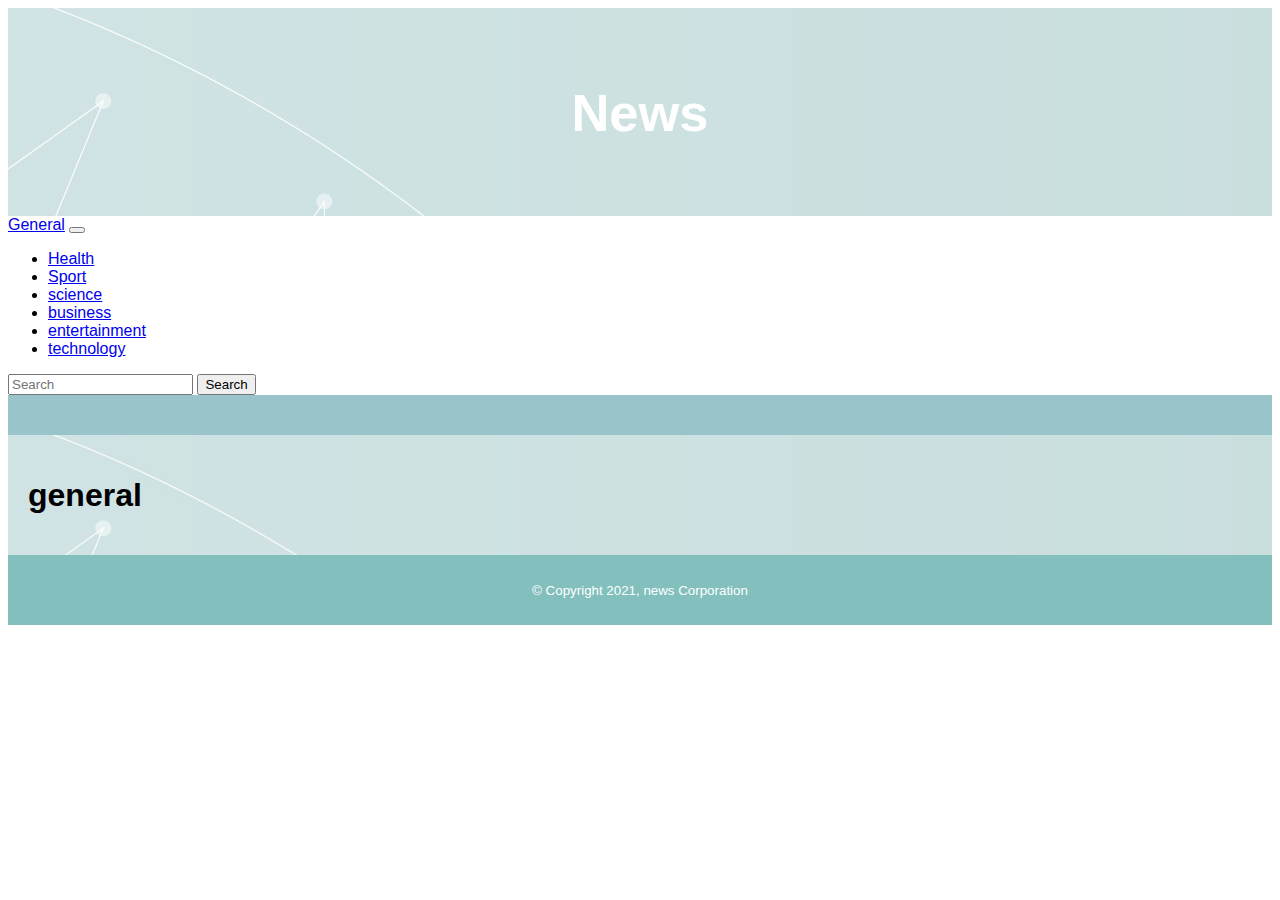
<file: index.html>
<!DOCTYPE html>
<html lang="en">

<head>
  <meta charset="UTF-8">
  <meta http-equiv="X-UA-Compatible" content="IE=edge">
  <meta name="viewport" content="width=device-width, initial-scale=1.0">
  <title>Document</title>
  <link href="https://cdn.jsdelivr.net/npm/bootstrap@5.0.2/dist/css/bootstrap.min.css" rel="stylesheet"
    integrity="sha384-EVSTQN3/azprG1Anm3QDgpJLIm9Nao0Yz1ztcQTwFspd3yD65VohhpuuCOmLASjC" crossorigin="anonymous">
  <script src="https://cdn.jsdelivr.net/npm/bootstrap@5.0.2/dist/js/bootstrap.bundle.min.js"
    integrity="sha384-MrcW6ZMFYlzcLA8Nl+NtUVF0sA7MsXsP1UyJoMp4YLEuNSfAP+JcXn/tWtIaxVXM"
    crossorigin="anonymous"></script>
  <link rel="stylesheet" href="/css/style.css">

</head>

<body>
  

  <header class="container">
    <h2 class="display-2">News</h2>
  </header>

  <nav class="container navbar navbar-expand-lg navbar-light bg-light">
    <div class="container-fluid">
      <a class="navbar-brand ABC" href="#" id="generalBtn">General</a>
      <button class="navbar-toggler" type="button" data-bs-toggle="collapse" data-bs-target="#navbarSupportedContent"
        aria-controls="navbarSupportedContent" aria-expanded="false" aria-label="Toggle navigation">
        <span class="navbar-toggler-icon"></span>
      </button>
      <div class="collapse navbar-collapse" id="navbarSupportedContent">
        <ul class="navbar-nav me-auto mb-2 mb-lg-0">
          <li class="nav-item">
            <a class="nav-link active ABC" aria-current="page" href="#" id="healthBtn">Health</a>
          </li>
          <li class="nav-item">
            <a class="nav-link active ABC" href="#" id="sportBtn">Sport</a>
          </li>
          <li class="nav-item">
            <a class="nav-link active ABC" href="#" id="scienceBtn">science</a>
          </li>
          <li class="nav-item">
            <a class="nav-link active ABC" href="#" id="businessBtn">business</a>
          </li>
          <li class="nav-item">
            <a class="nav-link active ABC" href="#" id="entertainmentBtn">entertainment</a>
          </li>
          <li class="nav-item">
            <a class="nav-link active ABC" href="#" id="technologyBtn">technology</a>
          </li>
        </ul>
        <form class="d-flex">
          <input id="searchWordId" class="form-control me-2" type="search" placeholder="Search" aria-label="Search">
          <button id="searchWordBtn" class="btn btn-outline-success" type="submit">Search</button>
        </form>
      </div>
    </div>
  </nav>


<div class="container">
  <div class="row justify-content-start bg-success">
    <nav class="side col-lg-2">

      <!---weather--------->
      <div class="container">
        <div id="weatherId">


        </div>
      </div>
    </nav>
    <div class="article col-lg-10">
      <!-----article-->
      <h1 id='titleID'></h1>
      <div class="container d-flex flex-wrap" id="news">
      </div>
    </div>
    </div>
    <!-----article-->
  </div>
  <footer class="container">
    <p><small>&copy; Copyright 2021, news Corporation</small></p>
  </footer>

  <script>

  </script>






  <script src="http://maps.google.com/maps/api/js?key=YOUR_API_KEY"></script>
  <script src="/js/news.js"></script>
  <script src="https://cdn.jsdelivr.net/npm/@popperjs/core@2.9.2/dist/umd/popper.min.js"
    integrity="sha384-IQsoLXl5PILFhosVNubq5LC7Qb9DXgDA9i+tQ8Zj3iwWAwPtgFTxbJ8NT4GN1R8p"
    crossorigin="anonymous"></script>
  <script src="https://cdn.jsdelivr.net/npm/bootstrap@5.0.2/dist/js/bootstrap.min.js"
    integrity="sha384-cVKIPhGWiC2Al4u+LWgxfKTRIcfu0JTxR+EQDz/bgldoEyl4H0zUF0QKbrJ0EcQF"
    crossorigin="anonymous"></script>
</body>

</html>
</file>
<file: css/style.css>
* {
    box-sizing: border-box;
  }
  
  body {
    font-family: Arial, Helvetica, sans-serif;
  }
  
  /* Style the header */
  header {
    background-image: url('/img/globe-technology-business-with-gradient-wallpaper.jpg');
    padding: 30px;
    text-align: center;
    font-size: 35px;
    color: white;
  }
  .article{
    background-image: url('/img/globe-technology-business-with-gradient-wallpaper.jpg');
    height: auto;
    padding: 20px;
}




  /* Create two columns/boxes that floats next to each other */
  .side {
    height: auto;
    font-size: 18px;
   /* width: 20%; 
    height: 300px; /* only for demonstration, should be removed */
    background: #98c4ca;
    padding: 20px;
  }
  
  /* Style the list inside the menu */
  .side ul {
    list-style-type: none;
    padding: 0;
  }
  
  .card-section {
    float: left;
    padding: 20px;
    height: auto;
   /* width: 80%;*/
    background-color: #f1f1f1;
    /* height: 300px; only for demonstration, should be removed */
  }
  
  /* Clear floats after the columns */
  section::after {
    content: "";
    display: table;
    clear: both;
  }
  
  /* Style the footer */
  footer {
    background-color: #82bfbd
    ;
    padding: 10px;
    text-align: center;
    color: white;
  }
</file>
